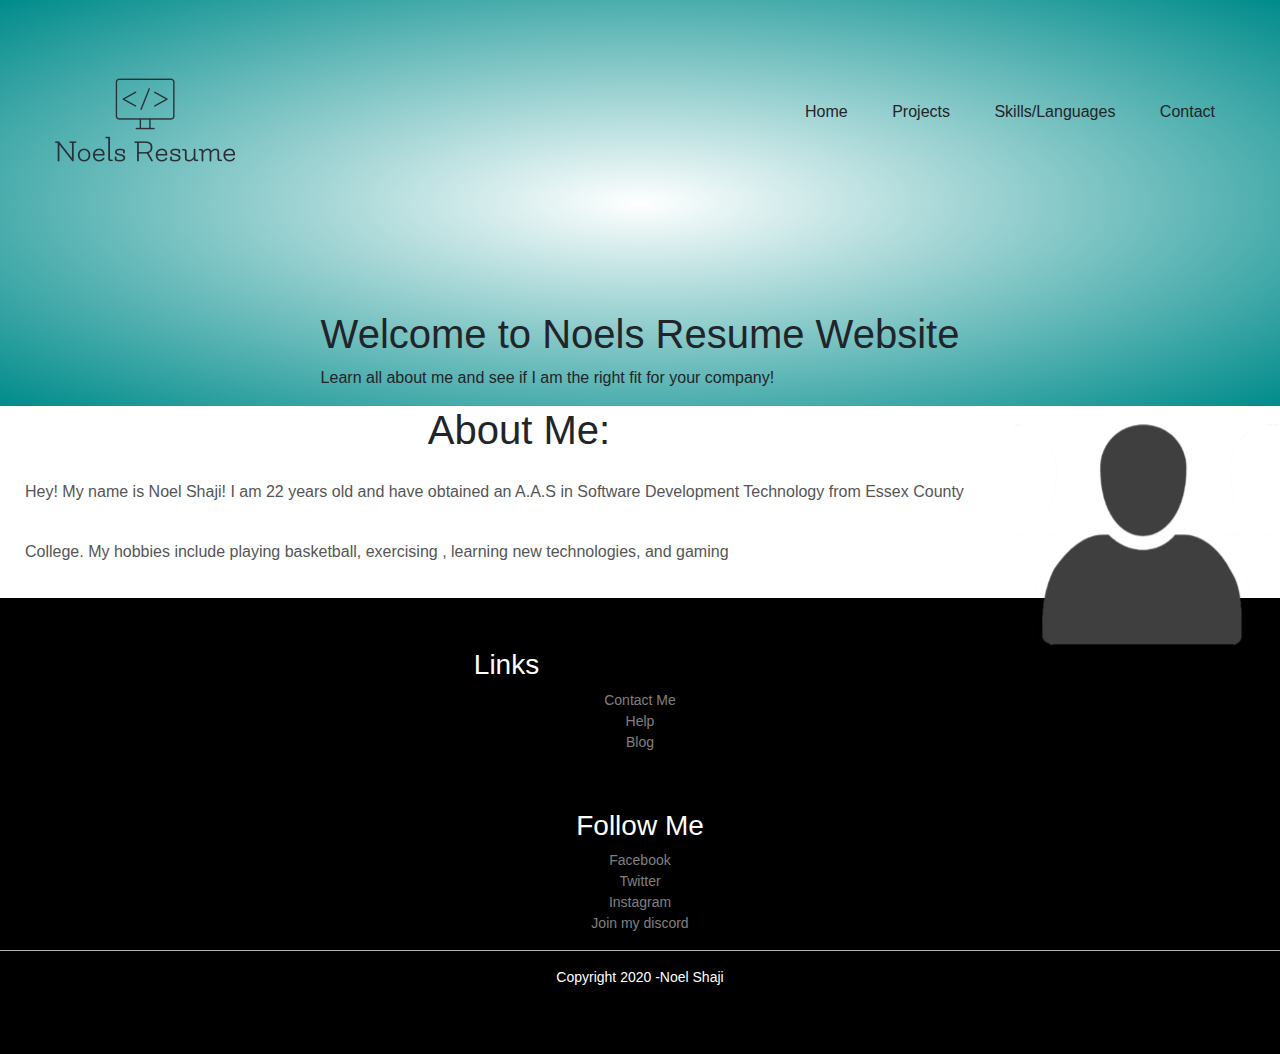
<file: Resume/index.html>
<!DOCTYPE html>
<html lang="en">
<head>
    <meta charset="UTF-8">
    <link rel="stylesheet"
          href="https://stackpath.bootstrapcdn.com/bootstrap/4.4.1/css/bootstrap.min.css"
          integrity="sha384-Vkoo8x4CGsO3+Hhxv8T/Q5PaXtkKtu6ug5TOeNV6gBiFeWPGFN9MuhOf23Q9Ifjh"
          crossorigin="anonymous">
    <link rel="stylesheet" href="styles.css">
    <title>Noels Resume Website</title>
</head>
<body>

     <div class="header">
         <div class="container">
             <div class="navbar">
                 <div class="logo"> <img src="images/logo.png"> </div>
                 <ul>
                     <li><a>Home</a></li>
                     <li><a>Projects</a></li>
                     <li><a>Skills/Languages</a></li>
                     <li><a>Contact</a></li>
                 </ul>
             </div>

             <div class="row">
                 <div class="col2">
                     <H1>Welcome to Noels Resume Website</H1>
                     <p>Learn all about me and see if I am the right fit for your company!</p>
                 </div>

             </div>
         </div>
     </div>

     <img  class="prophoto" src="images/profilephoto.png">



    <div class="intro">
        <H1 class="about">About Me:</H1>
        <p>Hey! My name is Noel Shaji! I am 22 years old and have obtained an A.A.S in Software Development Technology from Essex County College.
        My hobbies include playing basketball, exercising , learning new technologies, and gaming</p>

    </div>

    <div class="footer">
        <div class="links">
            <h3>Links</h3>
                <ul>
                    <li>Contact Me</li>
                    <li>Help</li>
                    <li>Blog</li>

                </ul>
        </div>
        <div class="socials">
            <h3>Follow Me</h3>
            <ul>
                <li>Facebook</li>
                <li>Twitter</li>
                <li>Instagram</li>
                <li>Join my discord</li>

            </ul>
<hr>
            <p class="copyright">Copyright 2020 -Noel Shaji</p>
        </div>

    </div>

</body>
</html>
</file>
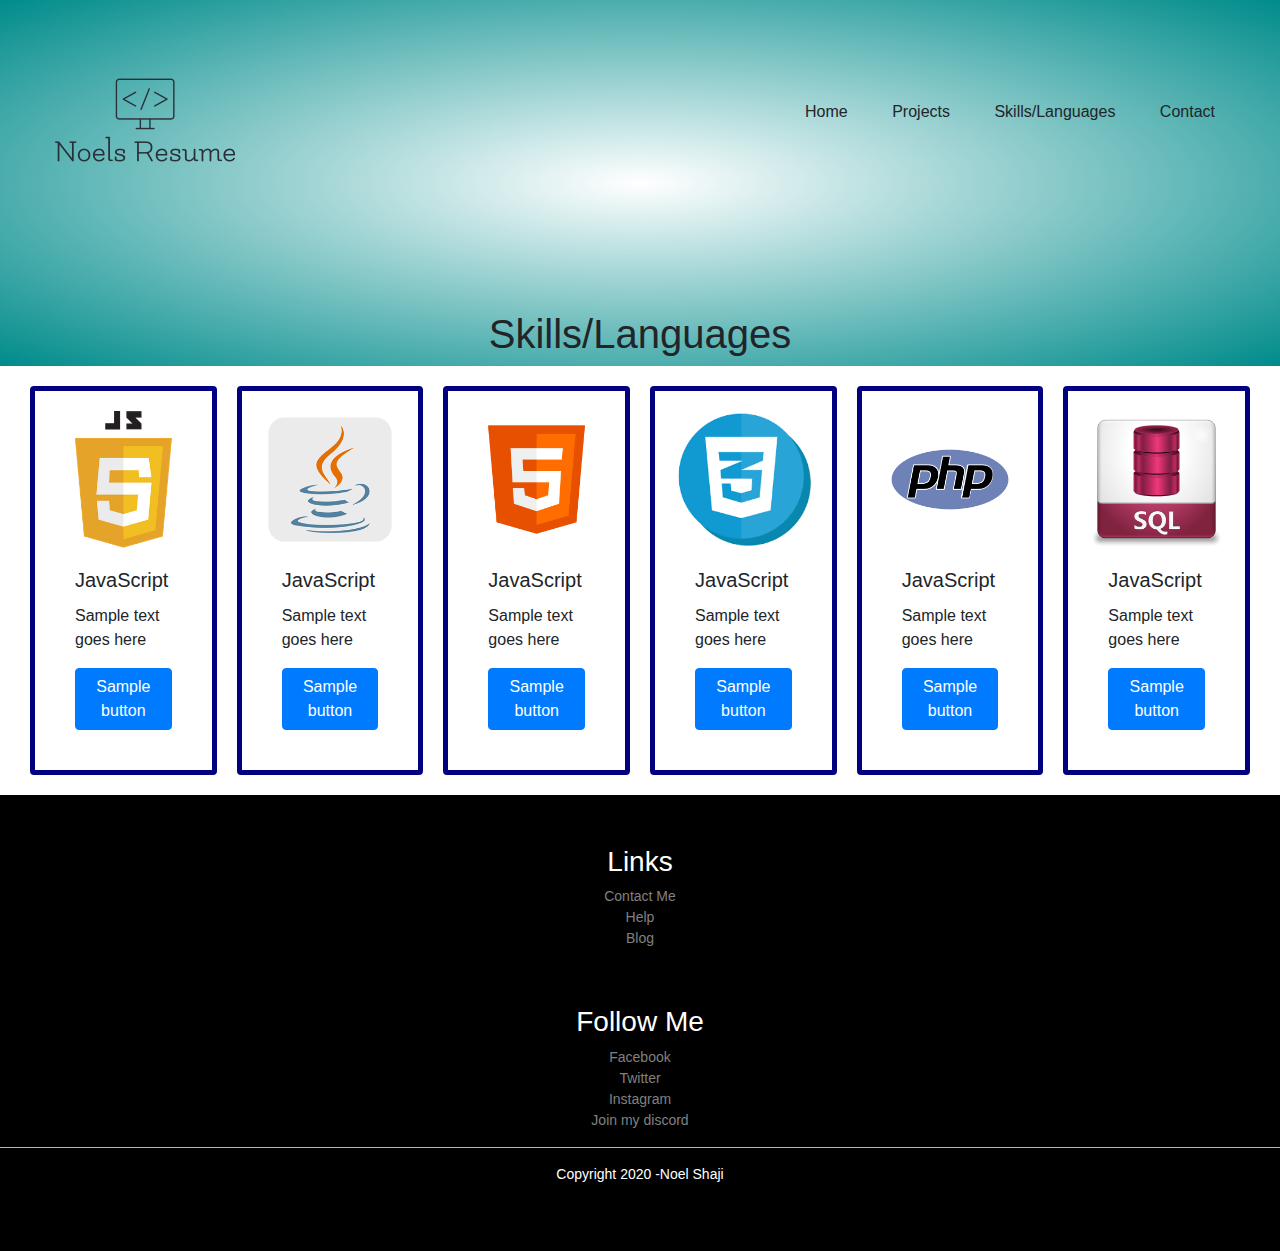
<file: Resume/skills.html>
<!DOCTYPE html>
<html lang="en">
<head>
    <link rel="stylesheet"
          href="https://stackpath.bootstrapcdn.com/bootstrap/4.4.1/css/bootstrap.min.css"
          integrity="sha384-Vkoo8x4CGsO3+Hhxv8T/Q5PaXtkKtu6ug5TOeNV6gBiFeWPGFN9MuhOf23Q9Ifjh"
          crossorigin="anonymous">
    <link rel="stylesheet" href="styles.css">
    <meta charset="UTF-8">
    <title>Skills/Languages</title>

</head>
<body>

<div class="header">
    <div class="container">
        <div class="navbar">
            <div class="logo"> <img src="images/logo.png"> </div>
            <ul>
                <li><a>Home</a></li>
                <li><a>Projects</a></li>
                <li><a>Skills/Languages</a></li>
                <li><a>Contact</a></li>
            </ul>
        </div>

        <div class="row">
            <div class="col2">
                <H1>Skills/Languages</H1>
            </div>

        </div>
    </div>
</div>



<div class="card-container">
<div  id="js" class="card" style="width: 18rem;">
    <img src="images/jslogo.png" class="card-img-top" alt="...">
    <div class="card-body">
        <h5 class="card-title">JavaScript</h5>
        <p class="card-text">Sample text goes here</p>
        <a href="" class="btn btn-primary">Sample button</a>
    </div>
</div>
<div  id="java" class="card" style="width: 18rem;">
    <img src="images/javalogo.png" class="card-img-top" alt="...">
    <div class="card-body">
        <h5 class="card-title">JavaScript</h5>
        <p class="card-text">Sample text goes here</p>
        <a href="" class="btn btn-primary">Sample button</a>
    </div>
</div>
<div  id="html" class="card" style="width: 18rem;">
    <img src="images/htmllogo.png" class="card-img-top" alt="...">
    <div class="card-body">
        <h5 class="card-title">JavaScript</h5>
        <p class="card-text">Sample text goes here</p>
        <a href="" class="btn btn-primary">Sample button</a>
    </div>
</div>
<div  id="css" class="card" style="width: 18rem;">
    <img src="images/csslogo.png" class="card-img-top" alt="...">
    <div class="card-body">
        <h5 class="card-title">JavaScript</h5>
        <p class="card-text">Sample text goes here</p>
        <a href="" class="btn btn-primary">Sample button</a>
    </div>
</div>
<div  id="php" class="card" style="width: 18rem;">
    <img src="images/php%20logo.png" class="card-img-top" alt="...">
    <div class="card-body">
        <h5 class="card-title">JavaScript</h5>
        <p class="card-text">Sample text goes here</p>
        <a href="" class="btn btn-primary">Sample button</a>
    </div>
</div>
<div  id="sql" class="card" style="width: 18rem;">
    <img src="images/sql%20logo.jpg" class="card-img-top" alt="...">
    <div class="card-body">
        <h5 class="card-title">JavaScript</h5>
        <p class="card-text">Sample text goes here</p>
        <a href="" class="btn btn-primary">Sample button</a>
    </div>
</div>
</div>


<div class="footer">
    <div class="links">
        <h3>Links</h3>
        <ul>
            <li>Contact Me</li>
            <li>Help</li>
            <li>Blog</li>

        </ul>
    </div>
    <div class="socials">
        <h3>Follow Me</h3>
        <ul>
            <li>Facebook</li>
            <li>Twitter</li>
            <li>Instagram</li>
            <li>Join my discord</li>

        </ul>
        <hr>
        <p class="copyright">Copyright 2020 -Noel Shaji</p>
    </div>

</div>

</body>
</html>
</file>
<file: Resume/styles.css>
*{
    margin: 0;
    padding: 0;
    box-sizing: border-box ;

}
.navbar{
    display: flex;
    align-items: center;
    padding: 20px;
}
nav{
    flex: 1;
    text-align: right;
}
.navbar ul{
    display: inline-block;
    list-style: none;
}
.navbar ul li{
    display: inline-block;
    padding: 20px;
}

.header{
    background: radial-gradient(#fff,darkcyan);

}
.container{
    max-width: 1300px;
    margin: auto;
    padding-left: 25px;
    padding-right: 25px;
}
.row{
    display: flex;
    align-items: center;
    flex-wrap: wrap;
    justify-content: space-around;

}

.header .row{
    margin-top: 70px;

}
.intro{
    max-width: 1080px;
    padding-left: 25px;
    padding-right: 25px;
}
.intro p{
    line-height: 60px;
    color: #555555;
}
.prophoto{
    display: inline-block;
    float: right;
}
.intro h1{
    text-align: center;
}

.intro about{
    display: flex;
    flex-basis: 100%;
    color: black;
}


.card{
    border-width: 5px;
    border-color: navy;
    padding:  20px;
    margin-left: 10px;
    margin-right: 10px;
}
.card-container{
    display: flex;
    padding: 20px;
}
.footer{
    background: black;
    color: #8a8a8a;
    font-size: 14px;
    padding: 40px 0 20px;


}
.links, .socials{
    min-width: 250px;
    margin-bottom: 20px;
    flex-basis: 12%;
    text-align: center;
}
.footer p{
    color: white;
}
.footer h3{
    color: white;

}
.links{
    padding-top: 10px;
    padding-bottom: 10px;
    text-align: center;
    color: gray;
}
.socials{
    padding-top: 10px;
    padding-bottom: 10px;
    text-align: center;
    color: gray;
}
.footer hr{
    border:none;
    background: #b5b5b5;
    height: 1px;

}
</file>
